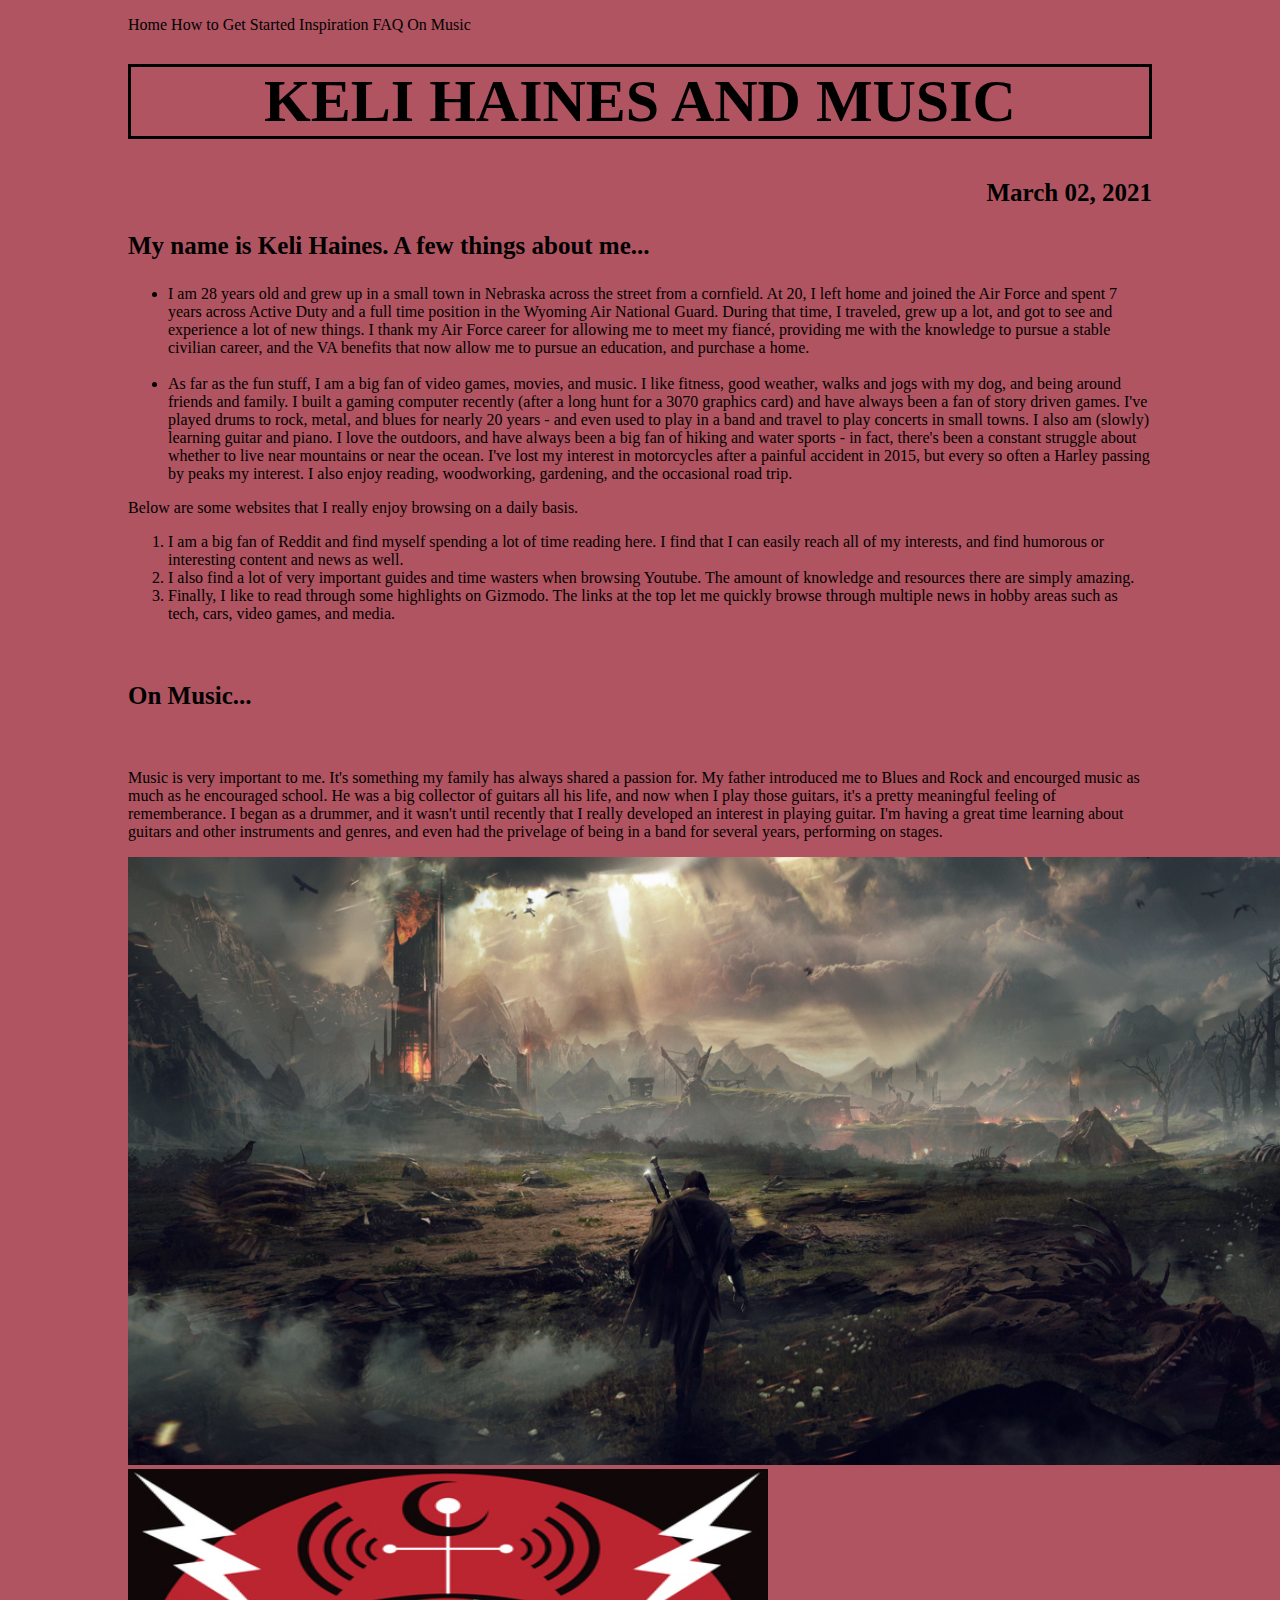
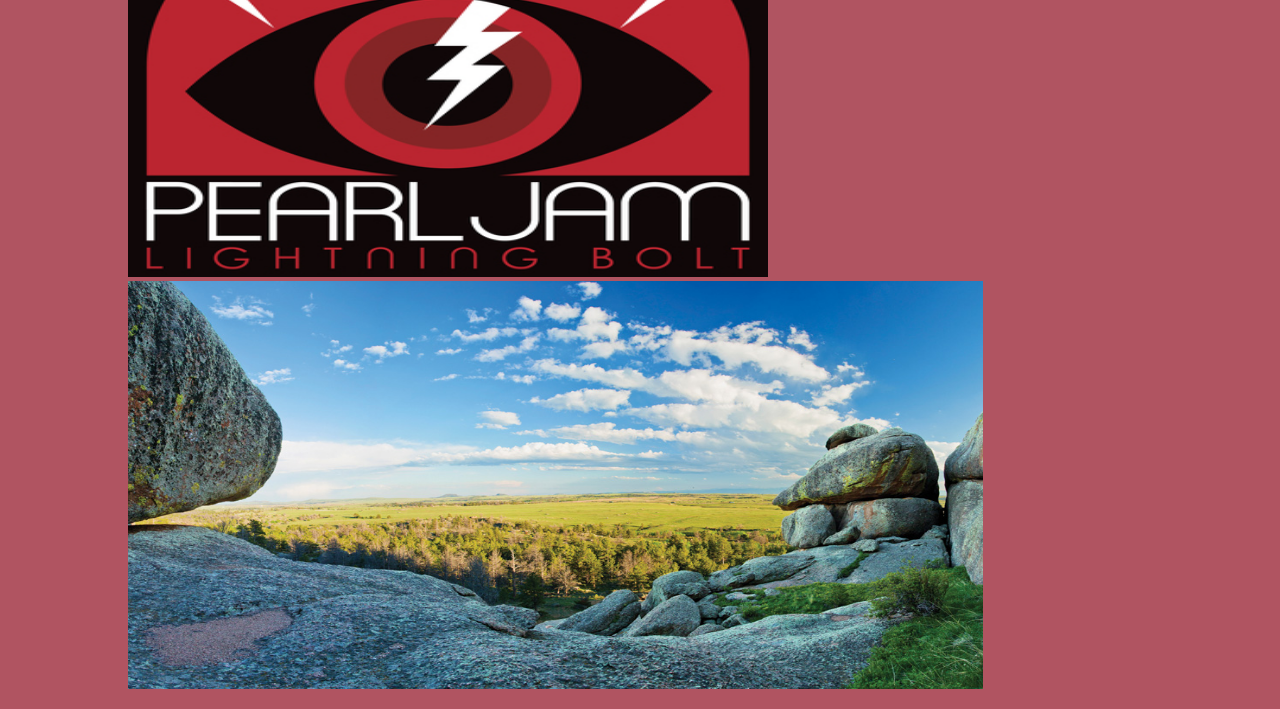
<file: index.html>
<!DOCTYPE html>
<html>

<head>
	<meta charset="utf-8">
	<title>Keli Haines Project</title>

		<!-- Link to CSS -->
	<link rel="stylesheet" href="css/style.css" />
	
</head>

<body>

		<!-- Navbar Attempt -->

<div class="topnav">
  <a href="index.html">Home</a>
  <a href="how to get started.html">How to Get Started</a>
  <a href="inspiration.html">Inspiration</a>
  <a href="faq.html">FAQ</a>
  <a href="On Music.html">On Music</a>
</div>

<h1><b>Keli Haines and Music</b></h1>

<h2><time datetime="2021-03-02">March 02, 2021</time></h2>
<h3> My name is Keli Haines. A few things about me...</h2>
<ul>
	<li>I am 28 years old and grew up in a small town in Nebraska across the street from a cornfield. At 20, I left home and joined the Air Force and spent 7 years across Active Duty and a full time position in the Wyoming Air National Guard. During that time, I traveled, grew up a lot, and got to see and experience a lot of new things. I thank my Air Force career for allowing me to meet my fiancé, providing me with the knowledge to pursue a stable civilian career, and the VA benefits that now allow me to pursue an education, and purchase a home.</li>
	<br>
	<li>As far as the fun stuff, I am a big fan of video games, movies, and music. I like fitness, good weather, walks and jogs with my dog, and being around friends and family. I built a gaming computer recently (after a long hunt for a 3070 graphics card) and have always been a fan of story driven games. I've played drums to rock, metal, and blues for nearly 20 years - and even used to play in a band and travel to play concerts in small towns. I also am (slowly) learning guitar and piano. I love the outdoors, and have always been a big fan of hiking and water sports - in fact, there's been a constant struggle about whether to live near mountains or near the ocean. I've lost my interest in motorcycles after a painful accident in 2015, but every so often a Harley passing by peaks my interest. I also enjoy reading, woodworking, gardening, and the occasional road trip.</li>
</ul>
<p>Below are some websites that I really enjoy browsing on a daily basis.</p>
<ol>
	<li>I am a big fan of <a href="https://www.reddit.com"> Reddit</a> and find myself spending a lot of time reading here. I find that I can easily reach all of my interests, and find humorous or interesting content and news as well.</li>
	<li>I also find a lot of very important guides and time wasters when browsing<a href="https://www.youtube.com"> Youtube</a>. The amount of knowledge and resources there are simply amazing.</li>
	<li>Finally, I like to read through some highlights on <a href="https://www.gizmodo.com"> Gizmodo</a>. The links at the top let me quickly browse through multiple news in hobby areas such as tech, cars, video games, and media.</li>
</ol>
<br>
<h3>On Music...</h3>
<br>
<p>Music is very important to me. It's something my family has always shared a passion for. My father introduced me to Blues and Rock and encourged music as much as he encouraged school. He was a big collector of guitars all his life, and now when I play those guitars, it's a pretty meaningful feeling of rememberance. I began as a drummer, and it wasn't until recently that I really developed an interest in playing guitar. I'm having a great time learning about guitars and other instruments and genres, and even had the privelage of being in a band for several years, performing on stages.</p>
<img src="images/lotr field.jpg" alt= "" width="1500" height ="608">
<br>
<img src="images/pearl jam.jpg" alt="" width="640" height="408">
<img src="images/Vedauwoo.jpg" alt="" width="855" height="408">
</body>
</html>
</file>
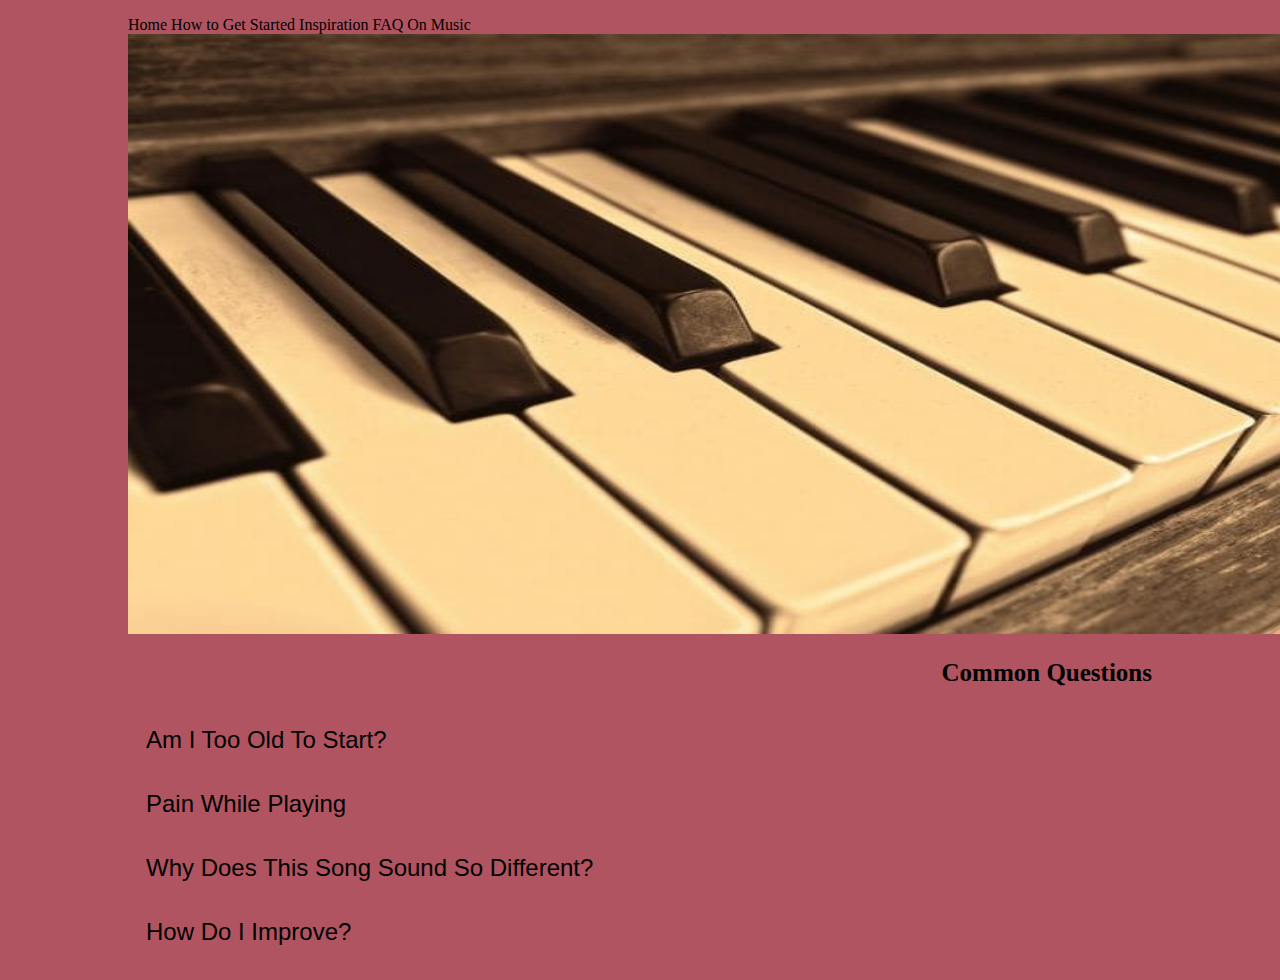
<file: faq.html>
<!DOCTYPE html>
<html>


<head>
	<meta charset="utf-8">
	<title>How to get Started</title>

</head>
	<link rel="stylesheet" href="css/style.css" />
<body>
<div class="topnav">
  <a href="index.html">Home</a>
  <a href="how to get started.html">How to Get Started</a>
  <a href="inspiration.html">Inspiration</a>
  <a href="faq.html">FAQ</a>
  <a href="On Music.html">On Music</a>
</div>

	<img src="images/piano keys.jpg" 
	alt="Keys of a Piano"
	width= "1500px"
	height= "600px">

<!DOCTYPE html>
<html>
<head>
<meta name="viewport" content="width=device-width, initial-scale=1">
<style>
.accordion {
	padding: 18px;
	width: 100%;
	border: none;
	text-align: left;
	font-size: 24px;
	transition: 0.4s;
	background-color: #b05461	
}

.active, .accordion:hover {
  background-color: #b05461; 
}

.panel {
  padding: 0 18px;
  display: none;
  background-color: #d69190;
  overflow: hidden;
}
</style>
</head>
<body>

<h2>Common Questions</h2>

<button class="accordion">Am I Too Old To Start?</button>
<div class="panel">
  <p>The fun thing about music, is it's a hobby that can last a lifetime. Some people are afraid that they may have missed the mark, and started too late. I've found that it doesn't matter the age of a the musician - but the passion matters far more. If someone has a drive to learn an instrument in retirement and puts in the time and effort, they can learn some great things, and have an awesome time doing it!</p>
</div>

<button class="accordion">Pain While Playing</button>
<div class="panel">
  <p>There's a big difference between a bit of soreness when fretting on a guitar, or stretching for a piano chord and actual pain - but it's important to pay attention that the soreness doesn't turn into actual pain. If you feel pain, don't continue to play until you consult with a doctor. If you're too sore to make it through a practice session, come reinvigorated after a rest day or two!</p>
</div>

<button class="accordion">Why Does This Song Sound So Different?</button>
<div class="panel">
  <p>Learning to play along with music or other players is very important part of musical growth. It is also the part that might discourage some people the most. Trying to get 'That Sound' is a concept that can lead people down long and expensive rabbit holes, or big time sinks. Professionals make their entire living based on their own sound and style. Don't get too caught up in trying to sound like someone else, and spend some more time trying to develop you're own flair. </p>
</div>

<button class="accordion">How Do I Improve?</button>
<div class="panel">
  <p>Coming to terms that the learning process is long and difficult is the first step to improving. Self diagnosis is helpful and important, but proper tutelage can limit mistakes that become second nature. It's a lot easier to learn with someone correcting mistakes early, then developing bad habbits and working through them later. Setting aside a good amount of weekly time to practice is the most important thing. </p>
</div>

<script>
var acc = document.getElementsByClassName("accordion");
var i;

for (i = 0; i < acc.length; i++) {
  acc[i].addEventListener("click", function() {
    this.classList.toggle("active");
    var panel = this.nextElementSibling;
    if (panel.style.display === "block") {
      panel.style.display = "none";
    } else {
      panel.style.display = "block";
    }
  });
}
</script>

</body>
</html>
</file>
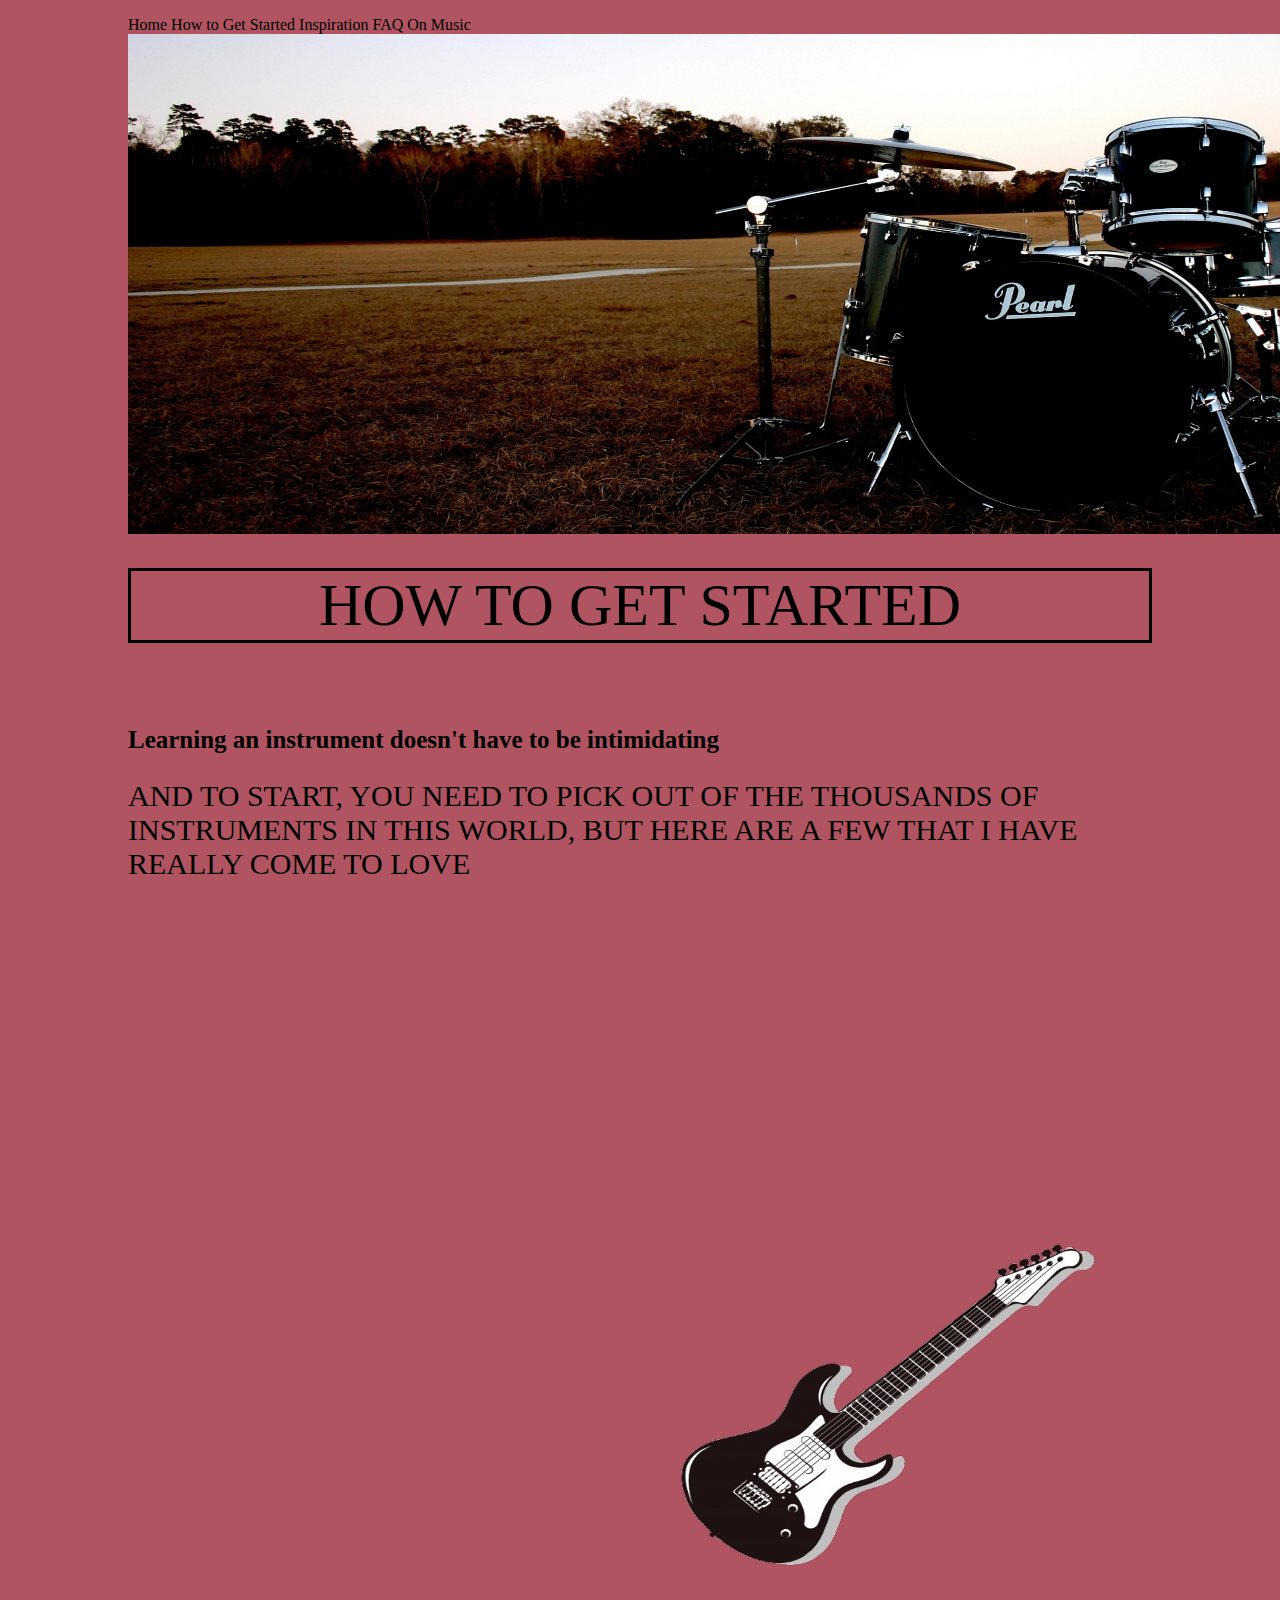
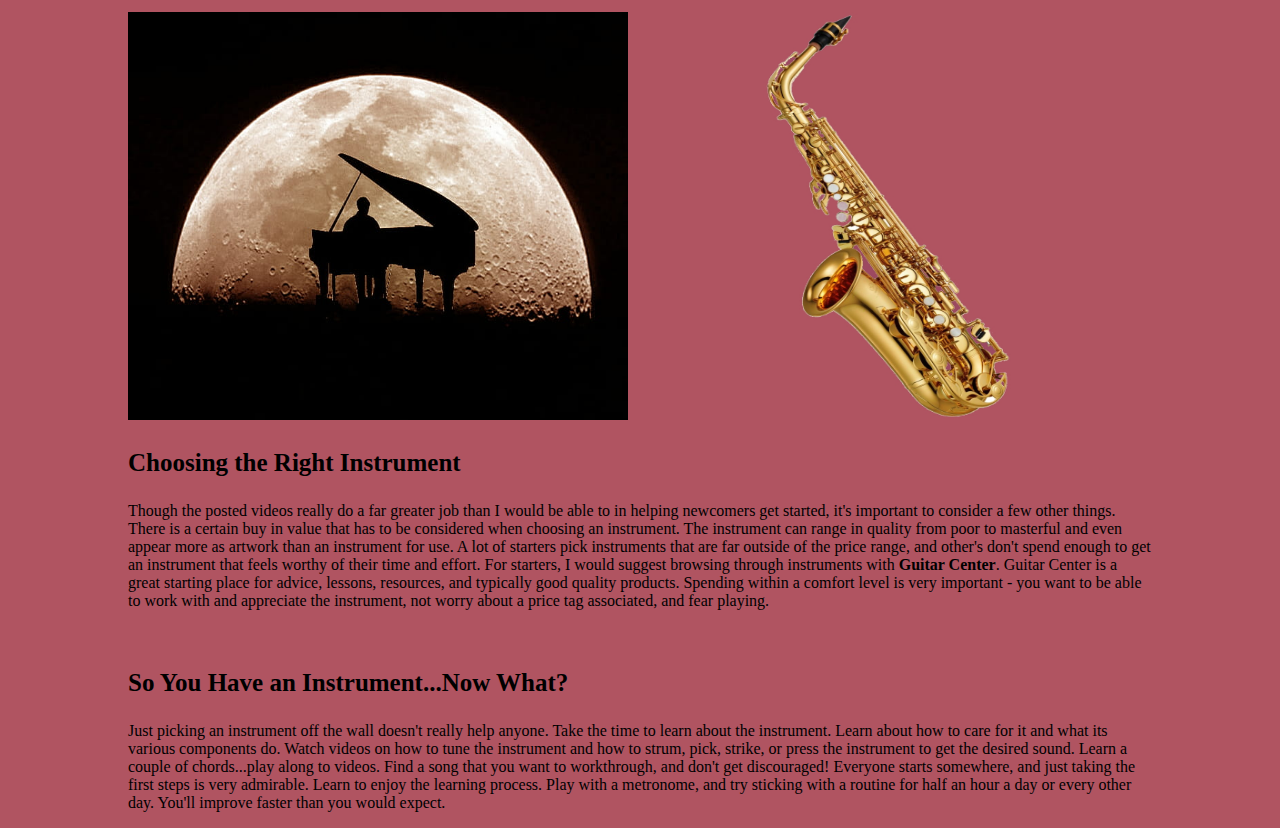
<file: how to get started.html>
<!DOCTYPE html>
<html>


<head>
	<meta charset="utf-8">
	<title>How to get Started</title>

</head>
	<link rel="stylesheet" href="css/style.css" />
<body>
<div class="topnav">
  <a href="index.html">Home</a>
  <a href="how to get started.html">How to Get Started</a>
  <a href="inspiration.html">Inspiration</a>
  <a href="faq.html">FAQ</a>
  <a href="On Music.html">On Music</a>
</div>

	<img src="images/DrumHeader.jpg" 
	alt="Awesome drum set with a mountain behind it"
	width= "1522px"
	height= "500px">

</body>

<h1> How to get started</h1>
<br>

<h3>Learning an instrument doesn't have to be intimidating</h3>
<p1>And to start, you need to pick out of the thousands of instruments in this world, but here are a few that I have really come to love</p1>
<br>
<iframe width="500" height="315" src="https://www.youtube.com/embed/pYXJy5O9j2I" frameborder="0" allow="accelerometer; autoplay; clipboard-write; encrypted-media; gyroscope; picture-in-picture" allowfullscreen></iframe>
<iframe width="500" height="315" src="https://www.youtube.com/embed/gmvwZRwn-j0" frameborder="0" allow="accelerometer; autoplay; clipboard-write; encrypted-media; gyroscope; picture-in-picture" allowfullscreen></iframe>
<iframe width="500" height="315" src="https://www.youtube.com/embed/tQgsf6S4T1E" frameborder="0" allow="accelerometer; autoplay; clipboard-write; encrypted-media; gyroscope; picture-in-picture" allowfullscreen></iframe>


<img src="images/black_guitar.jpg" alt="" width="500" height="408">
<img src="images/piano and moon.jpg" alt="" width="500" height="408">
<img src="images/saxophone.jpg" alt="" width="500" height="408">
<br>
<h3>Choosing the Right Instrument</h3>
<p>Though the posted videos really do a far greater job than I would be able to in helping newcomers get started, it's important to consider a few other things. There is a certain buy in value that has to be considered when choosing an instrument. The instrument can range in quality from poor to masterful and even appear more as artwork than an instrument for use. A lot of starters pick instruments that are far outside of the price range, and other's don't spend enough to get an instrument that feels worthy of their time and effort. For starters, I would suggest browsing through instruments with <b> <a href="https://www.guitarcenter.com"> Guitar Center</a></b>. Guitar Center is a great starting place for advice, lessons, resources, and typically good quality products. Spending within a comfort level is very important - you want to be able to work with and appreciate the instrument, not worry about a price tag associated, and fear playing. </p>
<br>
<h3>So You Have an Instrument...Now What?</h3>
<p>Just picking an instrument off the wall doesn't really help anyone. Take the time to learn about the instrument. Learn about how to care for it and what its various components do. Watch videos on how to tune the instrument and how to strum, pick, strike, or press the instrument to get the desired sound. Learn a couple of chords...play along to videos. Find a song that you want to workthrough, and don't get discouraged! Everyone starts somewhere, and just taking the first steps is very admirable. Learn to enjoy the learning process. Play with a metronome, and try sticking with a routine for half an hour a day or every other day. You'll improve faster than you would expect.</p>
</file>
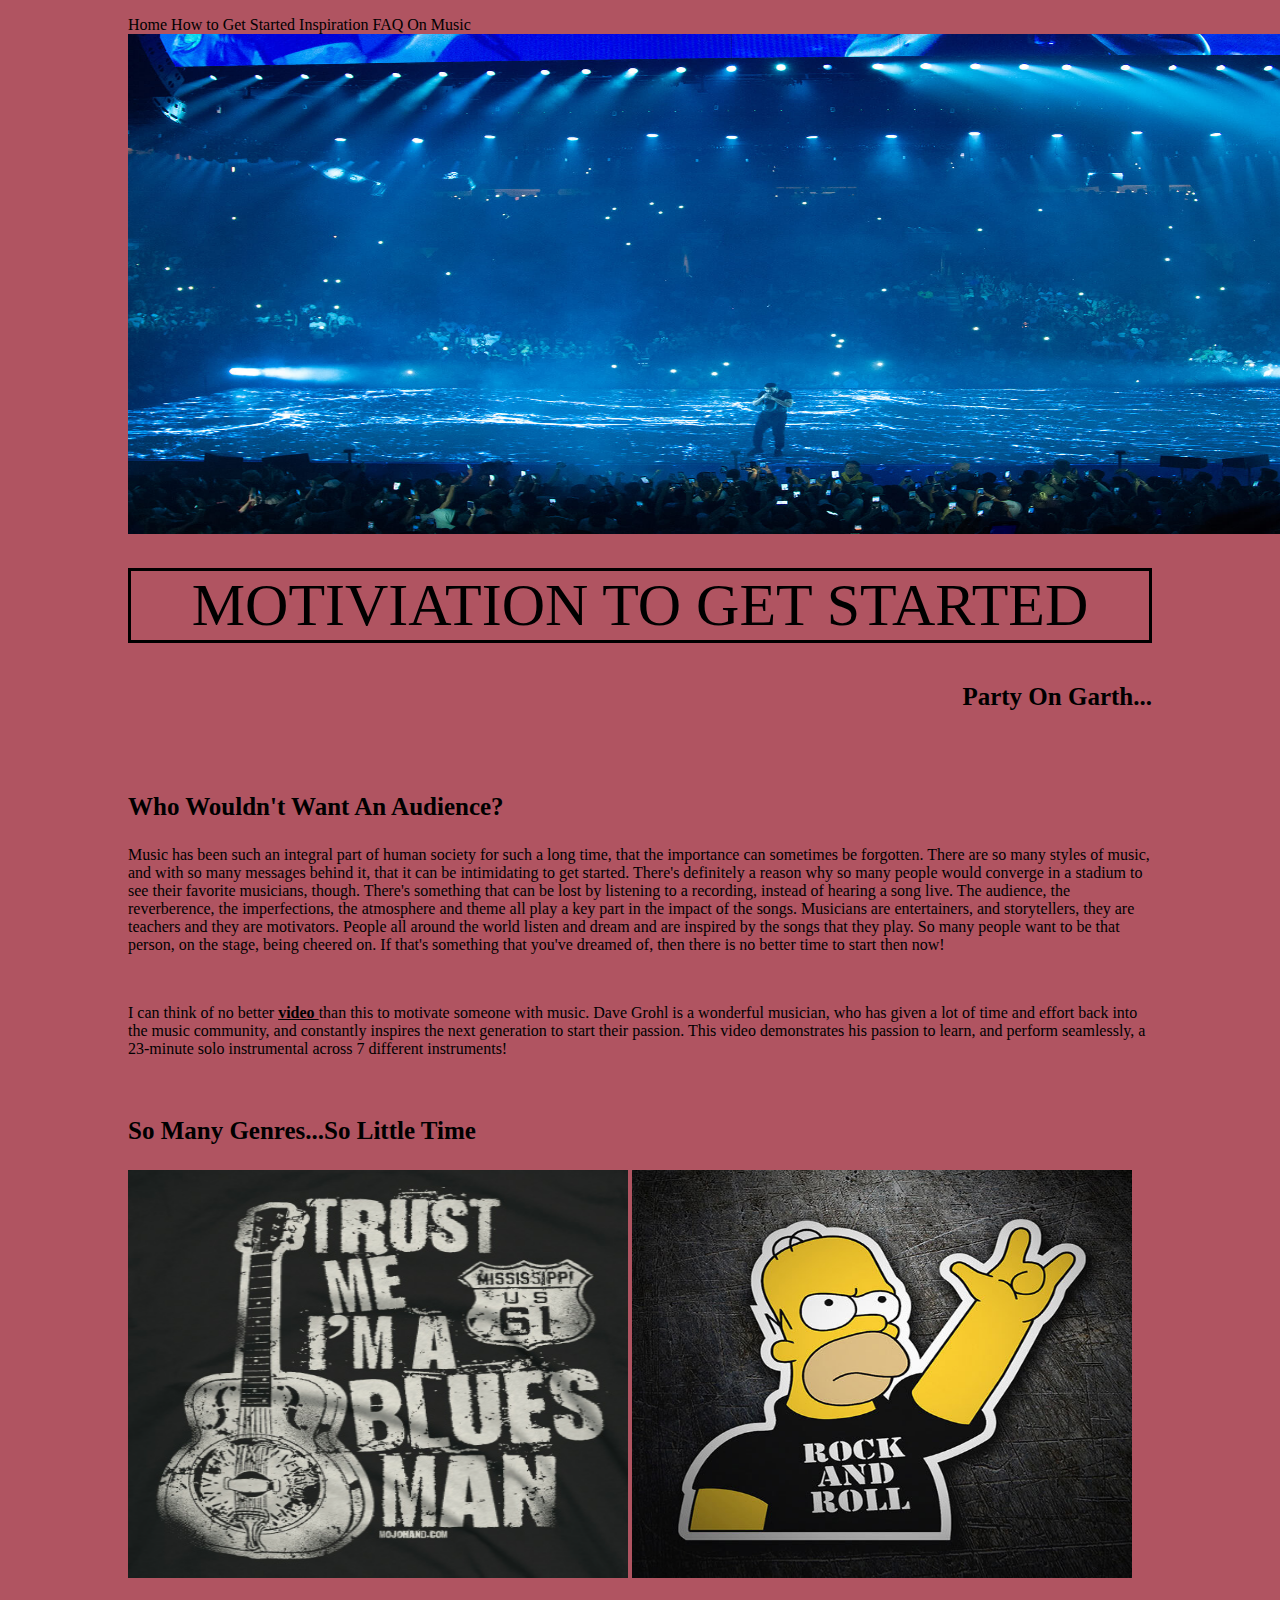
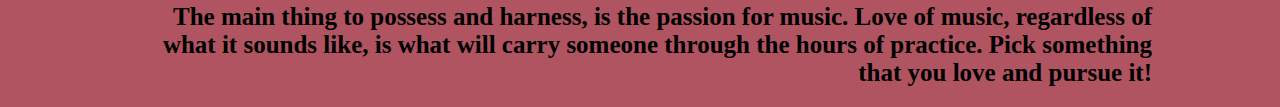
<file: inspiration.html>
<!DOCTYPE html>
<html>


<head>
	<meta charset="utf-8">
	<title>How to get Started</title>

</head>
	<link rel="stylesheet" href="css/style.css" />
<body>
<div class="topnav">
  <a href="index.html">Home</a>
  <a href="how to get started.html">How to Get Started</a>
  <a href="inspiration.html">Inspiration</a>
  <a href="faq.html">FAQ</a>
  <a href="On Music.html">On Music</a>
</div>

	<img src="images/stage.jpg" 
	alt="Audience view to a Concert Stage"
	width= "1300px"
	height= "500px">

</body>
<h1>Motiviation To Get Started</h1>
<h2>Party On Garth...</h2>
<br>
<br>
<h3>Who Wouldn't Want An Audience?</h3>
<p>Music has been such an integral part of human society for such a long time, that the importance can sometimes be forgotten. There are so many styles of music, and with so many messages behind it, that it can be intimidating to get started. There's definitely a reason why so many people would converge in a stadium to see their favorite musicians, though. There's something that can be lost by listening to a recording, instead of hearing a song live. The audience, the reverberence, the imperfections, the atmosphere and theme all play a key part in the impact of the songs. Musicians are entertainers, and storytellers, they are teachers and they are motivators. People all around the world listen and dream and are inspired by the songs that they play. So many people want to be that person, on the stage, being cheered on. If that's something that you've dreamed of, then there is no better time to start then now!</p>
<br>
<p>I can think of no better <b><u><a href="https://youtu.be/e05H80-k0mY">video </b></u></a> than this to motivate someone with music. Dave Grohl is a wonderful musician, who has given a lot of time and effort back into the music community, and constantly inspires the next generation to start their passion. This video demonstrates his passion to learn, and perform seamlessly, a 23-minute solo instrumental across 7 different instruments! </p>
<br>
<h3>So Many Genres...So Little Time</h3>
<img src="images/blues.png" alt= "blues poster" width="500" height="408">
<img src="images/rock.jpg" alt= "Hommer Rock" width="500" height ="408">
<h2>The main thing to possess and harness, is the passion for music. Love of music, regardless of what it sounds like, is what will carry someone through the hours of practice. Pick something that you love and pursue it!</h2>
</file>
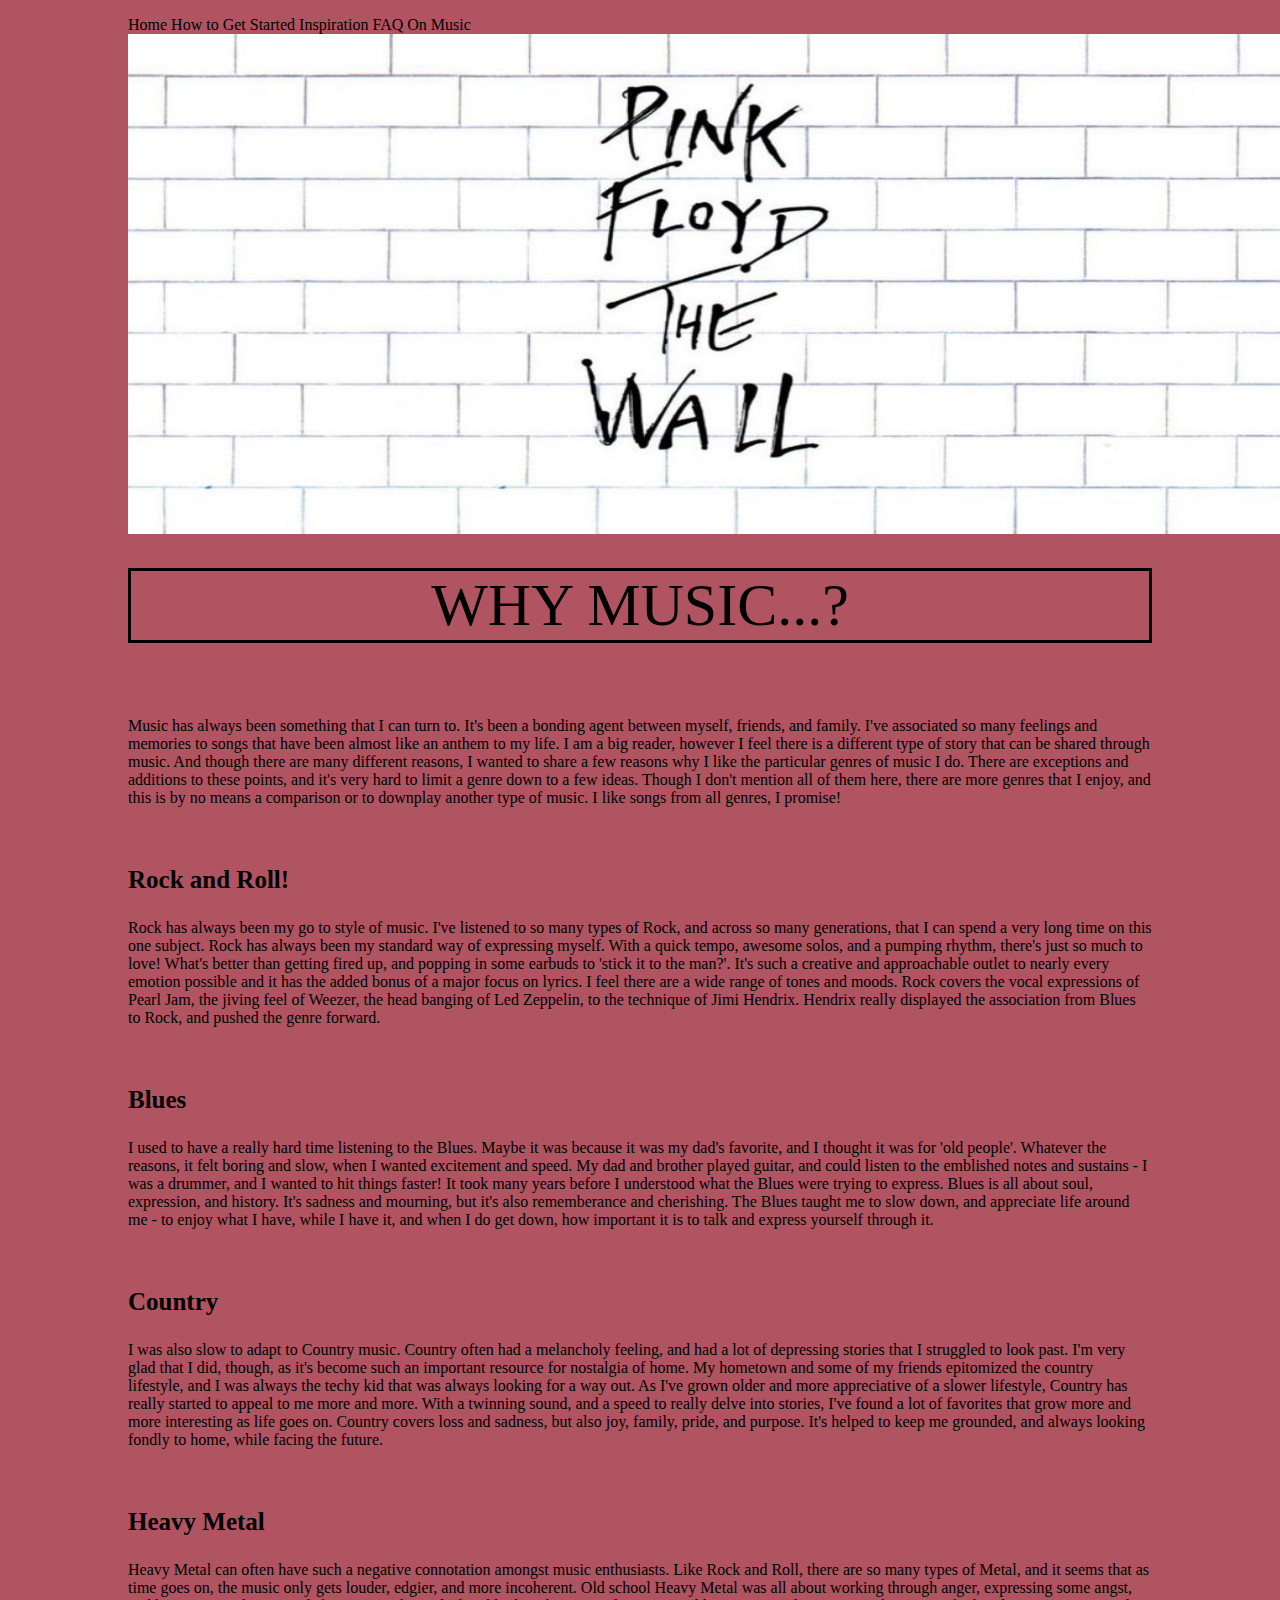
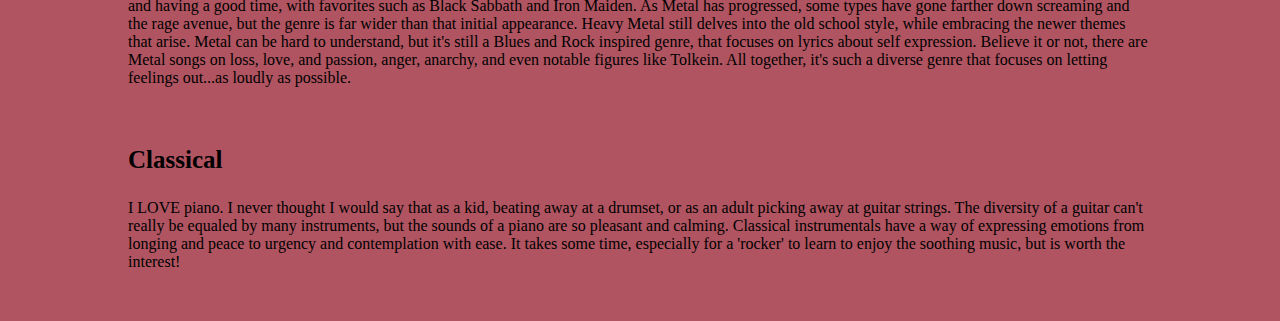
<file: On Music.html>
<!DOCTYPE html>
<html>


<head>
	<meta charset="utf-8">
	<title>How to get Started</title>

</head>
	<link rel="stylesheet" href="css/style.css" />
<body>
<div class="topnav">
  <a href="index.html">Home</a>
  <a href="how to get started.html">How to Get Started</a>
  <a href="inspiration.html">Inspiration</a>
  <a href="faq.html">FAQ</a>
  <a href="On Music.html">On Music</a>
</div>

	<img src="images/wall.jpg" 
	alt="Pink Floyd The Wall"
	width= "1200px"
	height= "500px">

</body>
<h1>Why Music...?</h1>
<br>
<p>Music has always been something that I can turn to. It's been a bonding agent between myself, friends, and family. I've associated so many feelings and memories to songs that have been almost like an anthem to my life. I am a big reader, however I feel there is a different type of story that can be shared through music. And though there are many different reasons, I wanted to share a few reasons why I like the particular genres of music I do. There are exceptions and additions to these points, and it's very hard to limit a genre down to a few ideas. Though I don't mention all of them here, there are more genres that I enjoy, and this is by no means a comparison or to downplay another type of music. I like songs from all genres, I promise!</p>
<br>
<h3> Rock and Roll!</h3>
<p>Rock has always been my go to style of music. I've listened to so many types of Rock, and across so many generations, that I can spend a very long time on this one subject. Rock has always been my standard way of expressing myself. With a quick tempo, awesome solos, and a pumping rhythm, there's just so much to love! What's better than getting fired up, and popping in some earbuds to 'stick it to the man?'. It's such a creative and approachable outlet to nearly every emotion possible and it has the added bonus of a major focus on lyrics. I feel there are a wide range of tones and moods. Rock covers the vocal expressions of Pearl Jam, the jiving feel of Weezer, the head banging of Led Zeppelin, to the technique of Jimi Hendrix. Hendrix really displayed the association from Blues to Rock, and pushed the genre forward.</p>
<br>
<h3>Blues</h3>
<p>I used to have a really hard time listening to the Blues. Maybe it was because it was my dad's favorite, and I thought it was for 'old people'. Whatever the reasons, it felt boring and slow, when I wanted excitement and speed. My dad and brother played guitar, and could listen to the emblished notes and sustains - I was a drummer, and I wanted to hit things faster! It took many years before I understood what the Blues were trying to express. Blues is all about soul, expression, and history. It's sadness and mourning, but it's also rememberance and cherishing. The Blues taught me to slow down, and appreciate life around me - to enjoy what I have, while I have it, and when I do get down, how important it is to talk and express yourself through it.</p>
<br>
<h3>Country</h3>
<p>I was also slow to adapt to Country music. Country often had a melancholy feeling, and had a lot of depressing stories that I struggled to look past. I'm very glad that I did, though, as it's become such an important resource for nostalgia of home. My hometown and some of my friends epitomized the country lifestyle, and I was always the techy kid that was always looking for a way out. As I've grown older and more appreciative of a slower lifestyle, Country has really started to appeal to me more and more. With a twinning sound, and a speed to really delve into stories, I've found a lot of favorites that grow more and more interesting as life goes on. Country covers loss and sadness, but also joy, family, pride, and purpose. It's helped to keep me grounded, and always looking fondly to home, while facing the future.</p>
<br>
<h3>Heavy Metal</h3>
<p>Heavy Metal can often have such a negative connotation amongst music enthusiasts. Like Rock and Roll, there are so many types of Metal, and it seems that as time goes on, the music only gets louder, edgier, and more incoherent. Old school Heavy Metal was all about working through anger, expressing some angst, and having a good time, with favorites such as Black Sabbath and Iron Maiden. As Metal has progressed, some types have gone farther down screaming and the rage avenue, but the genre is far wider than that initial appearance. Heavy Metal still delves into the old school style, while embracing the newer themes that arise. Metal can be hard to understand, but it's still a Blues and Rock inspired genre, that focuses on lyrics about self expression. Believe it or not, there are Metal songs on loss, love, and passion, anger, anarchy, and even notable figures like Tolkein. All together, it's such a diverse genre that focuses on letting feelings out...as loudly as possible.</p>
<br>
<h3>Classical</h3>
<p>I LOVE piano. I never thought I would say that as a kid, beating away at a drumset, or as an adult picking away at guitar strings. The diversity of a guitar can't really be equaled by many instruments, but the sounds of a piano are so pleasant and calming. Classical instrumentals have a way of expressing emotions from longing and peace to urgency and contemplation with ease. It takes some time, especially for a 'rocker' to learn to enjoy the soothing music, but is worth the interest!</p>
<br>
</file>
<file: css/style.css>
a:link, a:visited { color: black; }
	a:focus, a:hover, a:active { color: #800022; }
	a { text-decoration: none; padding-bottom: .2em}


	body {
		
		margin: 1em 10%;
		font-family: Georgia, "Times New Roman", Times, serif;
		background: #b05461;

	}



	h1 {

		font-size: 60px;
		text-align: center;
		font-family: Fantasy;
		font-weight: normal;
		text-transform: uppercase;
		border-bottom: 4px solid black;
		margin-top: 30px;
		border: 3px solid black;
	}
	h2 {
		text-align: right;
		color: black;
		font-size: 25px;
	}
	h3 {
		text-align: left;
		color: black;
		font-size: 25px;
	}

	p1 {
		font-size: 30px;
		text-align: right;
		font-family: Fantasy;
		font-weight: normal;
		text-transform: uppercase;

	}
</file>
